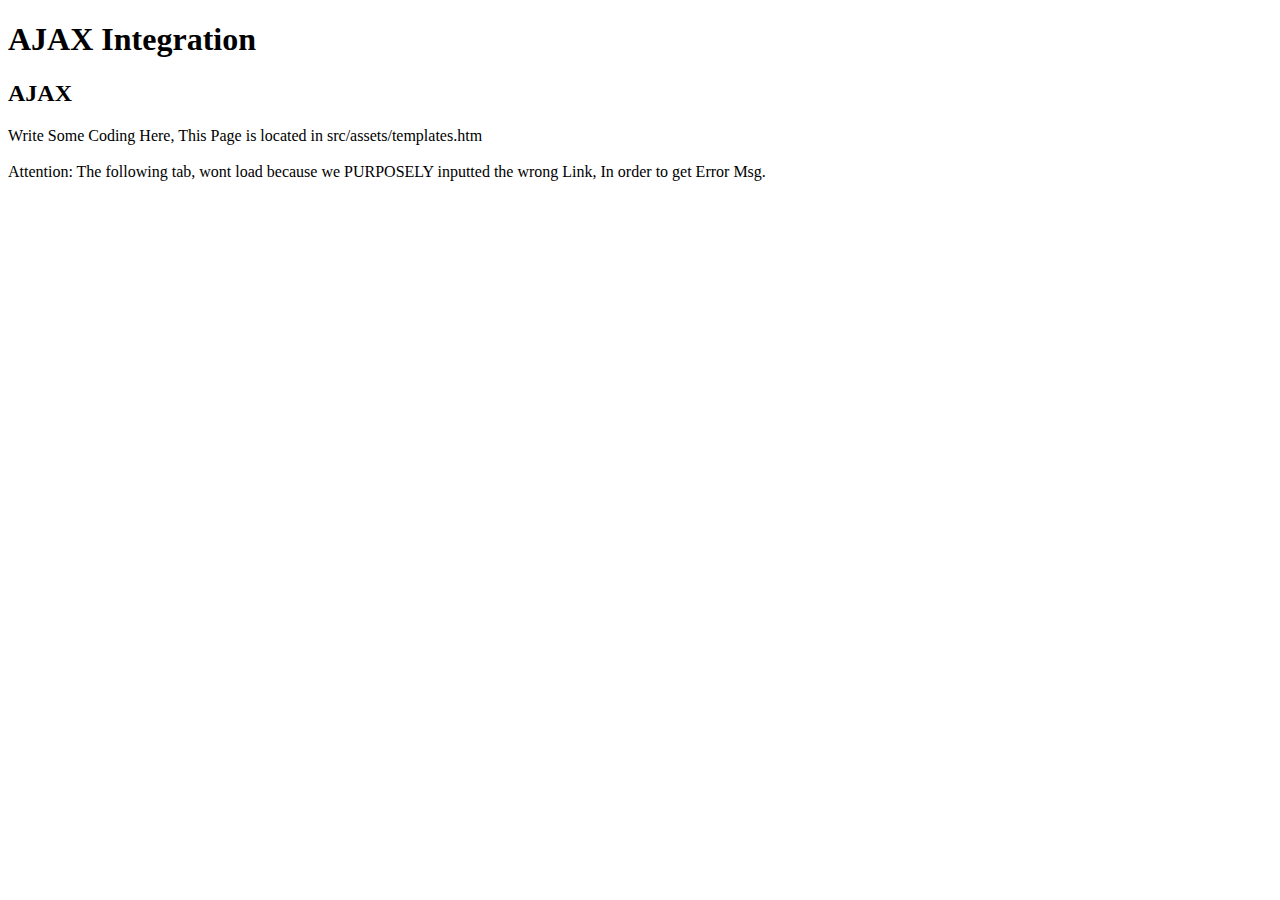
<file: templates.htm>
<!DOCTYPE html>
<html lang="en">
<head>
	<meta charset="utf-8" />
	<meta name="viewport" content="width=device-width, maximum-scale=1.0" />
	<meta name="robots" content="noindex,nofollow" />
</head>
<body>
	<h1>AJAX Integration</h1>
	<div id="small-print">
		<h2>AJAX</h2>
		
		<p>

		Write Some Coding Here, This Page is located in src/assets/templates.htm<br />
		<br />
		Attention: The following tab, wont load because we PURPOSELY inputted the wrong Link,
		In order to get Error Msg.

		</p>
		
	</div>
</body>
</html>
</file>
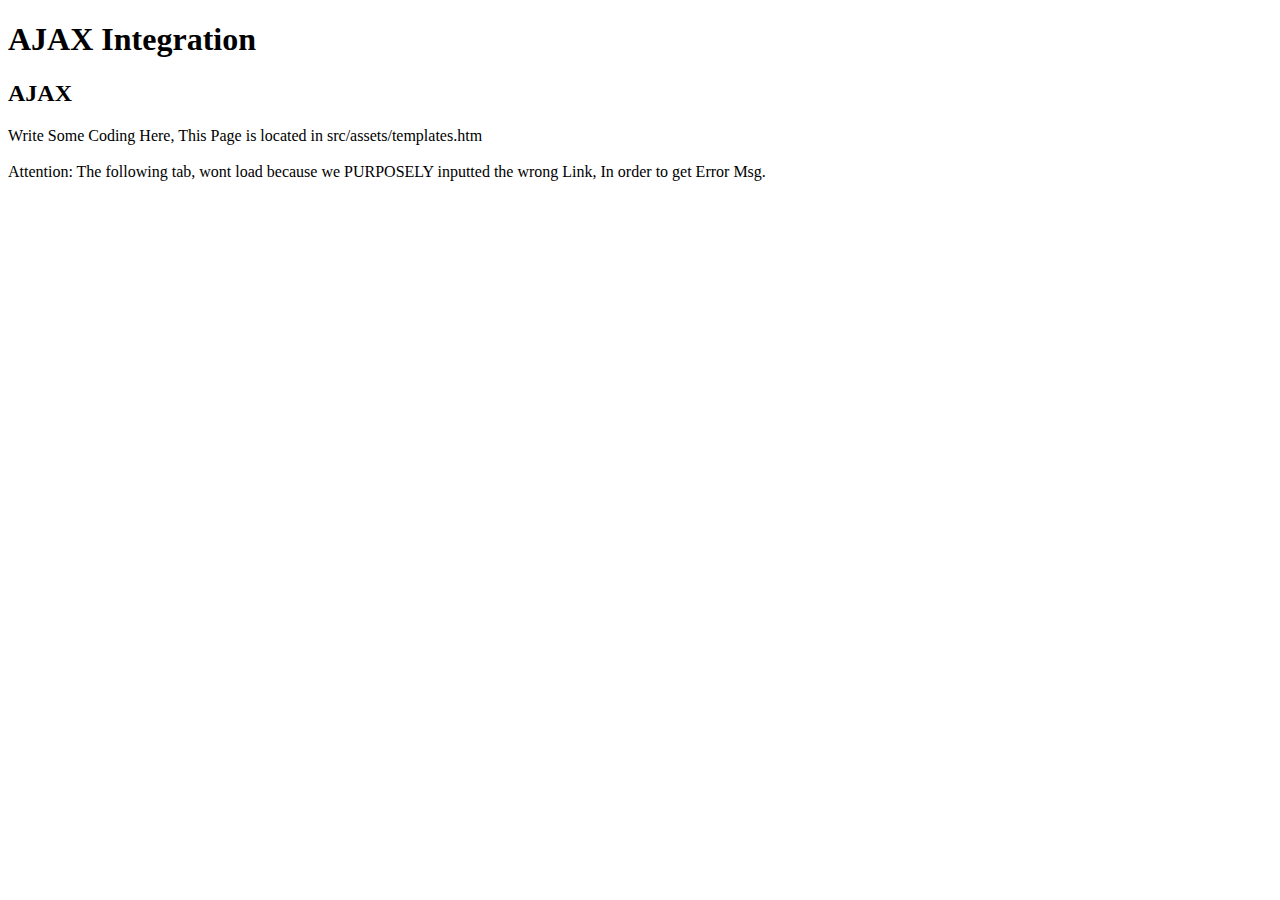
<file: demo/pages/templates.htm>
<!DOCTYPE html>
<html lang="en">
<head>
	<meta charset="utf-8" />
	<meta name="viewport" content="width=device-width, maximum-scale=1.0" />
	<meta name="robots" content="noindex,nofollow" />
</head>
<body>
	<h1>AJAX Integration</h1>
	<div id="small-print">
		<h2>AJAX</h2>
		
		<p>

		Write Some Coding Here, This Page is located in src/assets/templates.htm<br />
		<br />
		Attention: The following tab, wont load because we PURPOSELY inputted the wrong Link,
		In order to get Error Msg.

		</p>
		
	</div>
</body>
</html>
</file>
